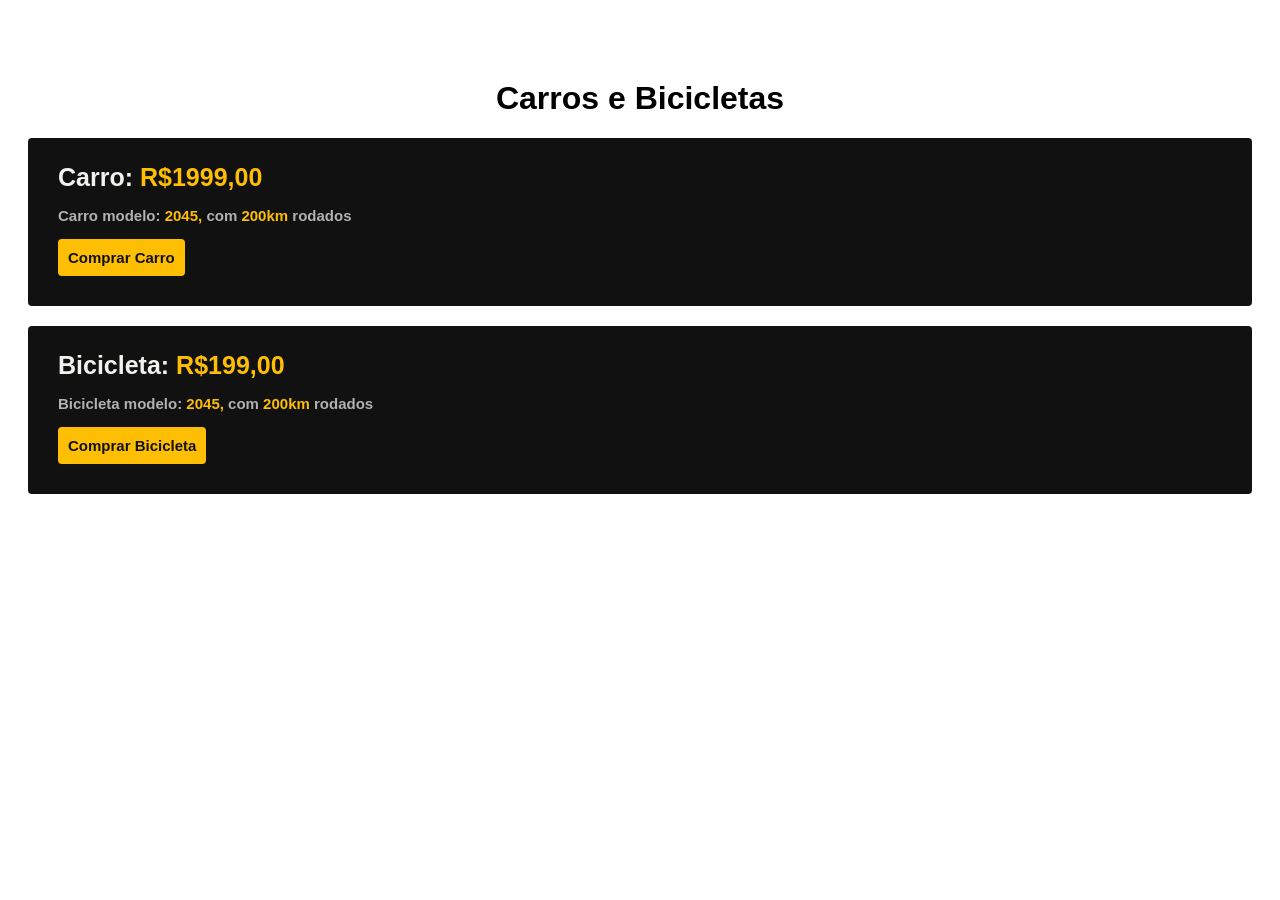
<file: Carros_e_Bicicleta/index.html>
<!DOCTYPE html>
<html lang="pt-BR">
  <head>
    <meta charset="UTF-8" />
    <meta name="viewport" content="width=device-width, initial-scale=1.0" />
    <title>Carros e Bicicletas</title>
    <link rel="stylesheet" href="style.css" />
  </head>
  <body>
    
    <h1 class = "titulo" >Carros e Bicicletas</h1>
    <div class = "box">

        <h2 class = "carro">Carro: <span class = 'amarelo'>R$1999,00</span>
        </h2>
        
        <div class = "box-carro">      
            <h2 class="modelo">Carro modelo:<span class = 'amarelo'> 2045,</span> com <span class = 'amarelo'>200km</span> rodados</h2>
            <button class="botao">Comprar Carro</button>

        </div>

    </div>
    <div class = "box">

        <h2 class = "carro">Bicicleta: <span class = 'amarelo'>R$199,00</span>
        </h2>

        <div class = "box-carro">
            <h2 class="modelo">Bicicleta modelo:<span class = 'amarelo'> 2045,</span> com <span class = 'amarelo'>200km</span> rodados</h2>
            <button class="botao">Comprar Bicicleta</button>

        </div>

    </div>
  </body>
</html>
</file>
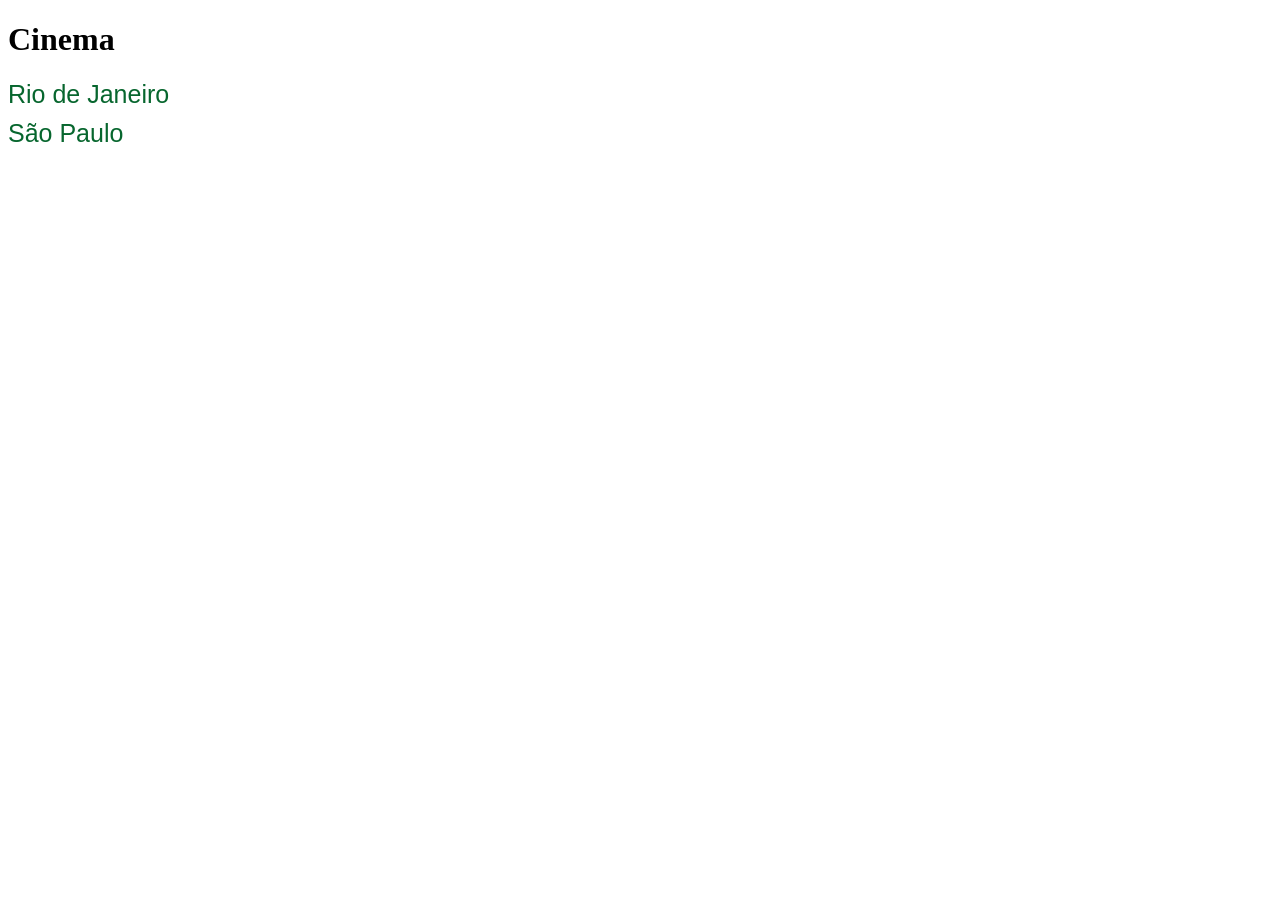
<file: cinema/index.html>
<!DOCTYPE html>
<html lang="pt-BR">
  <head>
    <meta charset="UTF-8" />
    <meta name="viewport" content="width=device-width, initial-scale=1.0" />
    <title>Cinema</title>
    <link rel="stylesheet" href="style.css" />
  </head>
  <body>
    <h1>Cinema</h1>

    <div class = "estados">
      <a class = "estados" href = "estados/rj.html"> Rio de Janeiro </a>
      <a class = "estados" href = "estados/sp.html"> São Paulo </a>
    </div>
  </body>
</html>
</file>
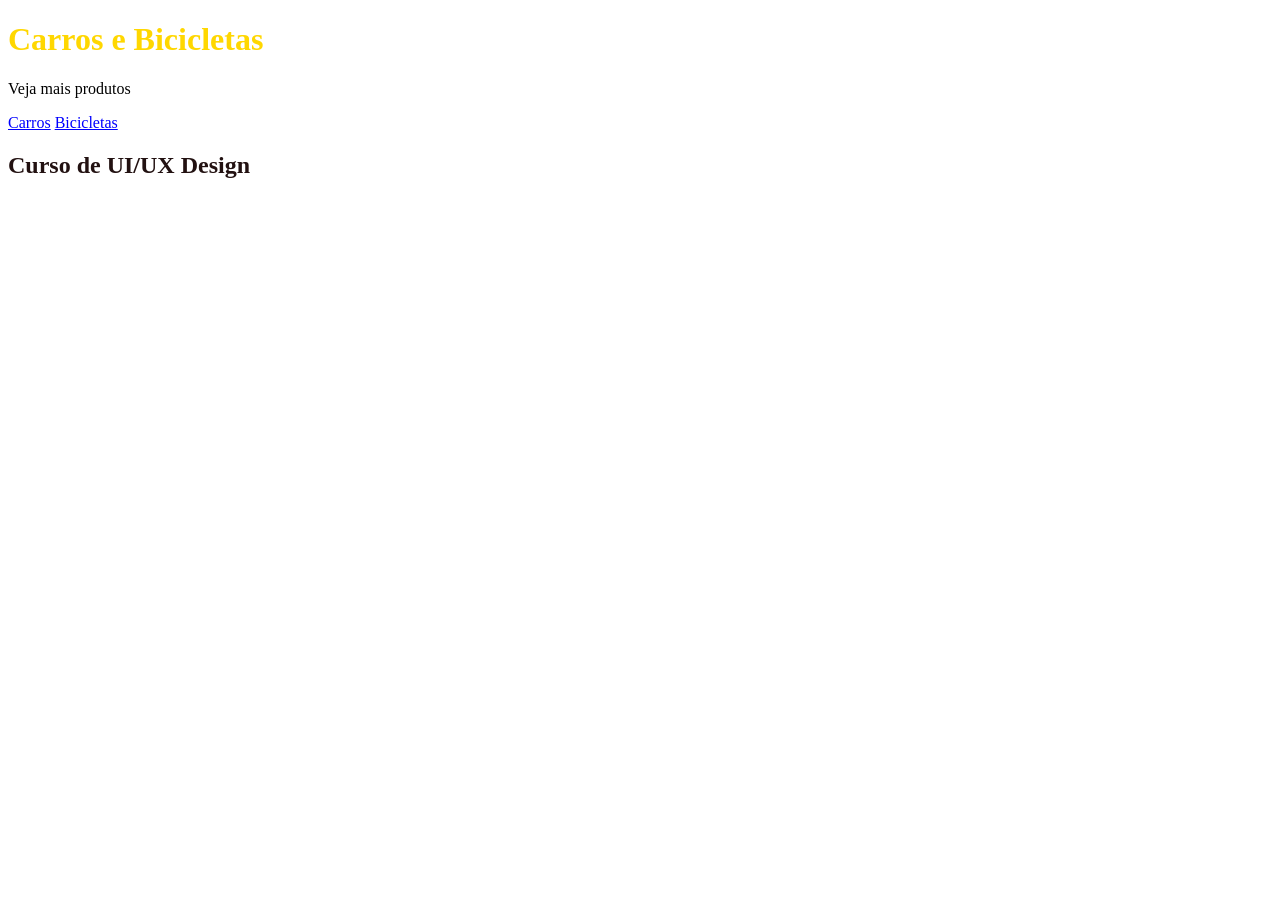
<file: pratica/index.html>
<!DOCTYPE html>
<html lang="pt-BR">
  <head>
    <meta charset="UTF-8" />
    <meta name="viewport" content="width=device-width, initial-scale=1.0" />
    <title>Carros e Bicicletas</title>
    <link rel="stylesheet" href="style.css" />
  </head>
  <body>
    <h1 id = "intro">Carros e Bicicletas</h1>
    <p>Veja mais produtos</p>
    <a  class = "design" href ="produtos/carros.html">Carros</a>
    <a class = "codigo" href = "produtos/bicicletas.html">Bicicletas</a>
    <h2 class = "title"> Curso de UI/UX Design </h2>
  </body>
</html>
</file>
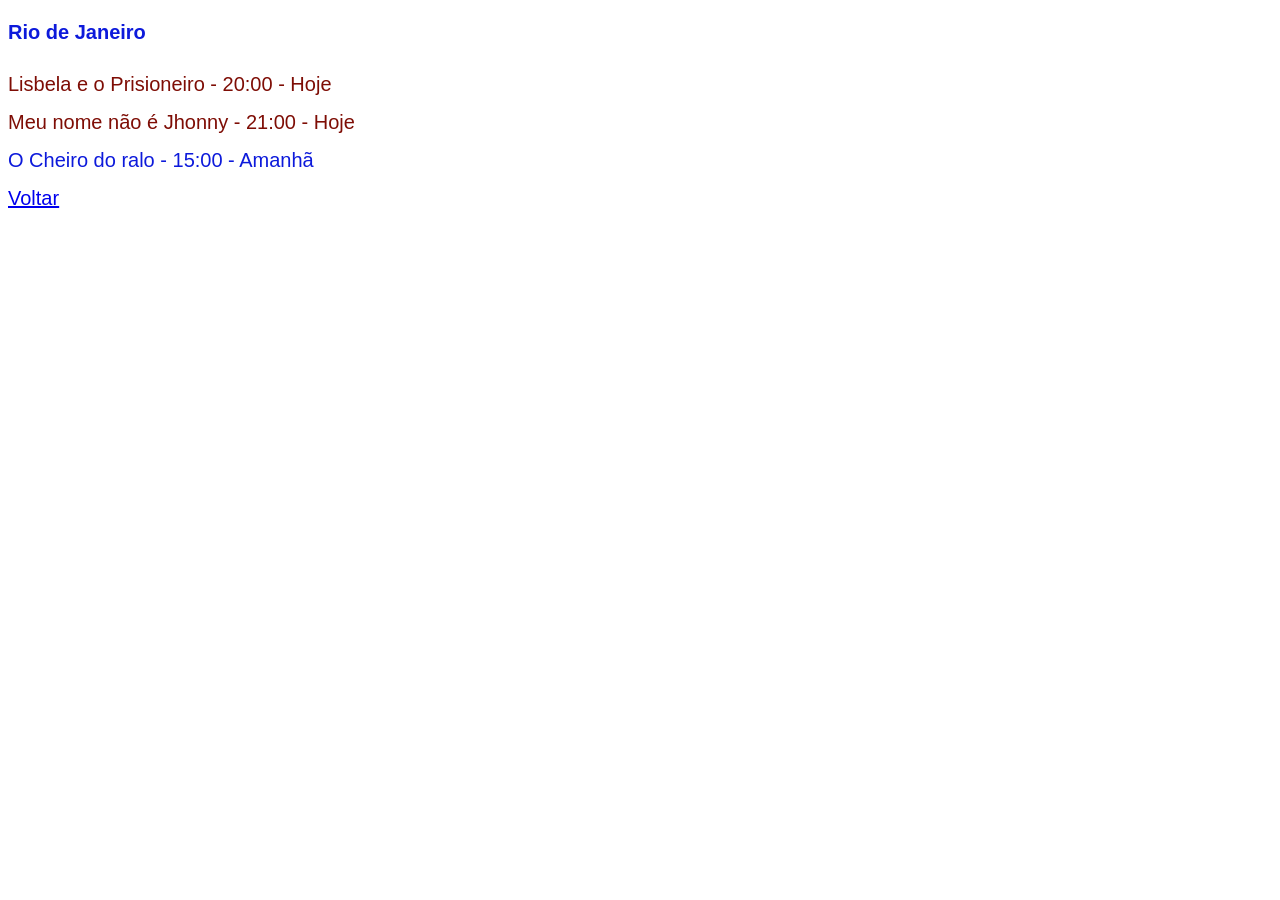
<file: cinema/estados/rj.html>
<!DOCTYPE html>
<html lang="pt-BR">
  <head>
    <meta charset="UTF-8" />
    <meta name="viewport" content="width=device-width, initial-scale=1.0" />
    <title>nivel 1 - Rio de Janeiro</title>
    <link rel="stylesheet" href="../style.css" />
  </head>
  <body>
    <div class="rio-de-janeiro">  
    <h1 class = "rio-de-janeiro - titulo">Rio de Janeiro</h1>

    <a class = "hoje">Lisbela e o Prisioneiro - 20:00 - Hoje</a>
    <a class = "hoje">Meu nome não é Jhonny - 21:00 - Hoje</a>
    <a class = "amanha">O Cheiro do ralo - 15:00 - Amanhã</a>
    <a href="../index.html">Voltar</a>

    </div>
  </body>
</html>
</file>
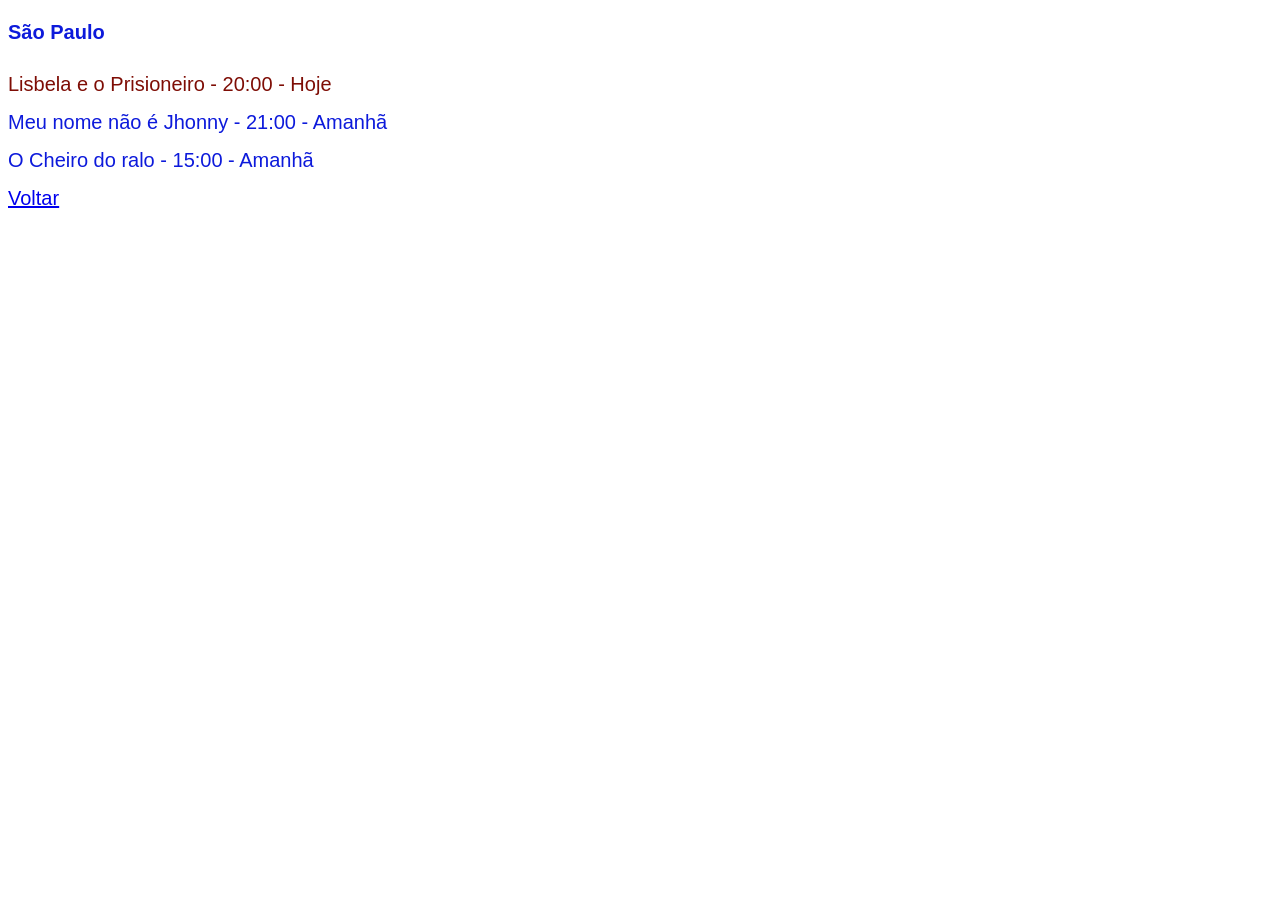
<file: cinema/estados/sp.html>
<!DOCTYPE html>
<html lang="pt-BR">
  <head>
    <meta charset="UTF-8" />
    <meta name="viewport" content="width=device-width, initial-scale=1.0" />
    <title>nivel 1 - São Paulo</title>
    <link rel="stylesheet" href="../style.css" />
  </head>
  <body>

    <div class="sao-paulo">  
    <h1 class = "sao-paulo - titulo">São Paulo</h1>

    <a class = "hoje">Lisbela e o Prisioneiro - 20:00 - Hoje</a>
    <a class = "amanha">Meu nome não é Jhonny - 21:00 - Amanhã</a>
    <a class = "amanha">O Cheiro do ralo - 15:00 - Amanhã</a>
    <a href="../index.html">Voltar</a>

    </div>
  </body>
</html>
</file>
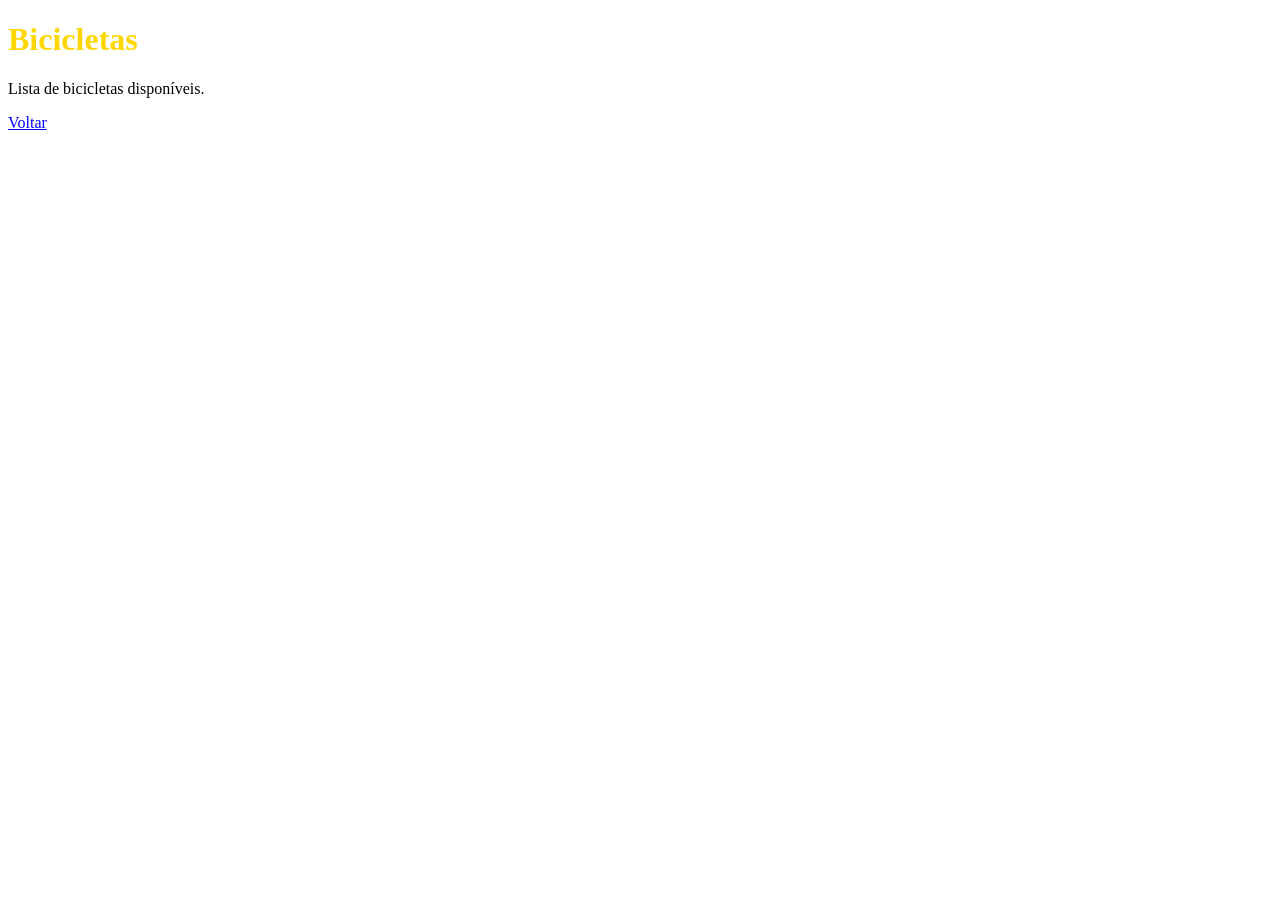
<file: pratica/produtos/bicicletas.html>
<!DOCTYPE html>
<html lang="pt-BR">
  <head>
    <meta charset="UTF-8" />
    <meta name="viewport" content="width=device-width, initial-scale=1.0" />
    <title>Bicicletas</title>
    <link rel="stylesheet" href="../style.css" />
  </head>
  <body>
    <h1 id = "intro">Bicicletas</h1>
    <p>Lista de bicicletas disponíveis.</p>
    <a class = "codigo" href = "../index.html">Voltar</a>
  </body>
</html>
</file>
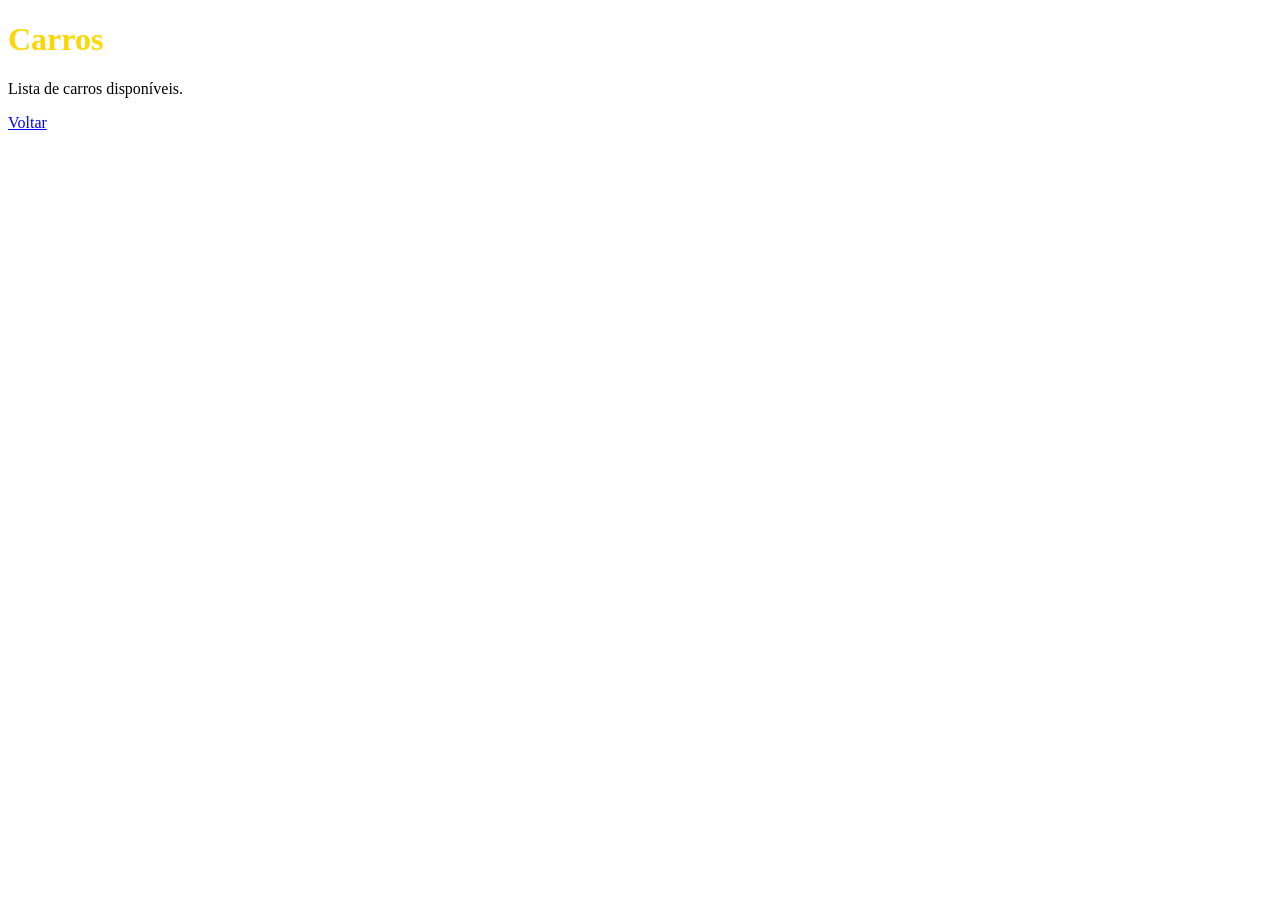
<file: pratica/produtos/carros.html>
<!DOCTYPE html>
<html lang="pt-BR">
  <head>
    <meta charset="UTF-8" />
    <meta name="viewport" content="width=device-width, initial-scale=1.0" />
    <title>Carros</title>
    <link rel="stylesheet" href="../style.css" />
  </head>
  <body>
    <h1 id = "intro">Carros</h1>
    <p>Lista de carros disponíveis.</p>
    <a class = "design" href = "../index.html">Voltar</a>
  </body>
</html>
</file>
<file: Carros_e_Bicicleta/style.css>
.titulo {
    text-align: center;
    margin-top: 80px;
}

.box{
    background-color: #111;
    padding: 10px;
    margin: 20px;
    font-size: 12px;
    border-radius: 4px;
}
.modelo{
    color: #b2b2b2;
    margin: 0px 0px 15px 20px;
    padding: 0px;
    font-size: 15px;
    font-weight: regular;
    
}
.box-carro{
    font-size: 15px;
    font-weight: regular;
}

.carro{
    color: #f1f1ee;
    display: inline-block;
    padding: 0px;
    margin: 15px 0px 15px 20px;
    font-size: 25px;
}

.amarelo{
    color: #febe01;
}

.botao{
    background-color: #febe01;
    color: #111;
    padding: 10px 10px;
    border: none;
    border-radius: 4px;
    cursor: pointer;
    display: block;
    margin: 0px 0px 20px 20px;
    font-size: 15px;
    font-weight: bold;
}

body{
    font-family: Arial, sans-serif;
}
</file>
<file: cinema/style.css>
.estados {
    color: rgb(7, 102, 46);
    font-size: 25px;
    font-family: Arial, Helvetica, sans-serif;
    text-decoration: none;
    display: flex;
    flex-direction: column;
    gap: 10px;

}

.rio-de-janeiro, .sao-paulo {
    color: rgb(13, 26, 219);
    font-size: 20px;
    text-decoration: none;
    display: flex;
    flex-direction: column;
    gap: 15px;
    font-family: Arial, Helvetica, sans-serif;

}

.hoje {
    color: rgb(126, 13, 5);
    font-size: 20px;
    text-decoration: none;
    display: flex;
    flex-direction: column;
    gap: 15px;
    font-family: Arial, Helvetica, sans-serif;

}
</file>
<file: pratica/style.css>
#intro {
    color: gold;
}

.codigo,
.design{
    color: blue;

}

.title{
    color: rgb(34, 17, 17)
}


/*

assim todos os elementos ficam com a cor,se usar espaço,todos os filhos exemplo:
p body a{
    color:blue;
} 
o filho do p e de body e que é pintado apenas
html,
body,
a {
    color: yellow;
}
    */
</file>
